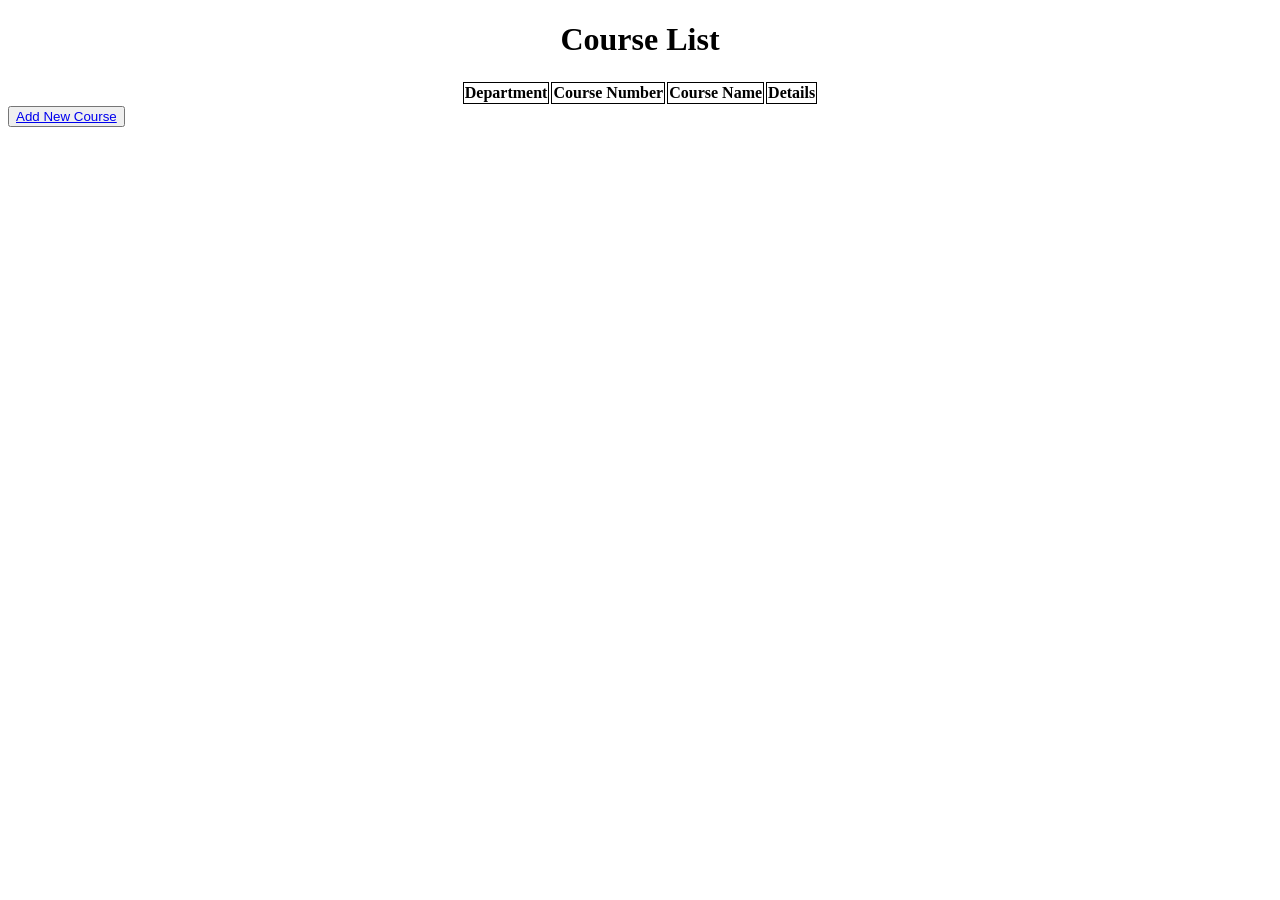
<file: index.html>
<!DOCTYPE html>
<html lang="en">
<head>
    <meta charset="UTF-8">
    <meta name="viewport" content="width=device-width, initial-scale=1.0">
    <title>Course List</title>
    <link rel="stylesheet" href="css/index.css">
</head>
<body>
    <h1>Course List</h1>
    <table>
        <tr>
            <th>Department</th>
            <th>Course Number</th>
            <th>Course Name</th>
            <th>Details</th>
        </tr>
        <tbody id="tablebody"></tbody>
    </table>
    <div>
        <button><a href="newcourse.html">Add New Course</a></button>
    </div>
</body>
<script src="scripts/Course.js"></script>
</html>
</file>
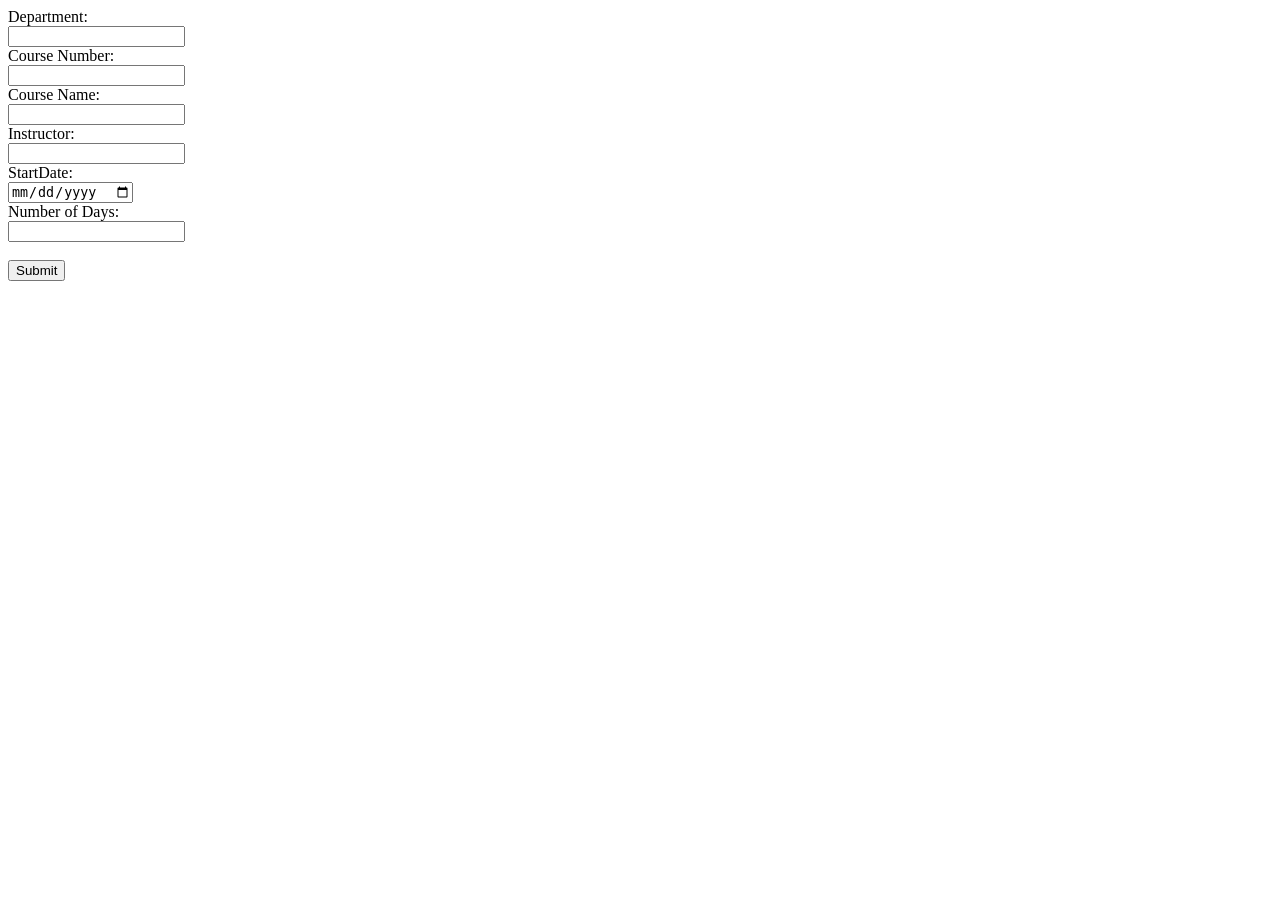
<file: newcourse.html>
<!DOCTYPE html>
<html lang="en">

<head>
    <meta charset="UTF-8">
    <meta name="viewport" content="width=device-width, initial-scale=1.0">
    <title>Course List</title>
    <script src="scripts/newcourse.js" defer></script>
</head>

<body>
    <form>
        <label for="deptvalue">Department:</label><br>
        <input type="text" id="deptvalue" name="deptvalue"><br>

        <label for="numbervalue">Course Number:</label><br>
        <input type="text" id="numbervalue" name="numbervalue" required><br>

        <label for="namevalue">Course Name:</label><br>
        <input type="text" id="namevalue" name="namevalue" required><br>

        <label for="instructorvalue">Instructor:</label><br>
        <input type="text" id="instructorvalue" name="instructorvalue" required><br>

        <label for="startDatevalue">StartDate:</label><br>
        <input type="date" id="startDatevalue" name="startDatevalue"><br>

        <label for="numdaysvalue">Number of Days:</label><br>
        <input type="number" id="numdaysvalue" name="numdaysvalue"><br><br>

        <input type="submit" id="btnsubmit" value="Submit">
    </form>
<div id="messageid"></div>
</body>

</html>
</file>
<file: css/index.css>
table {
    margin-left: auto;
    margin-right: auto;
    text-align: center;
  }
  
  td,
  th {
    border: 1px solid;
   
  }
  h1{
    text-align: center;
  }
</file>
